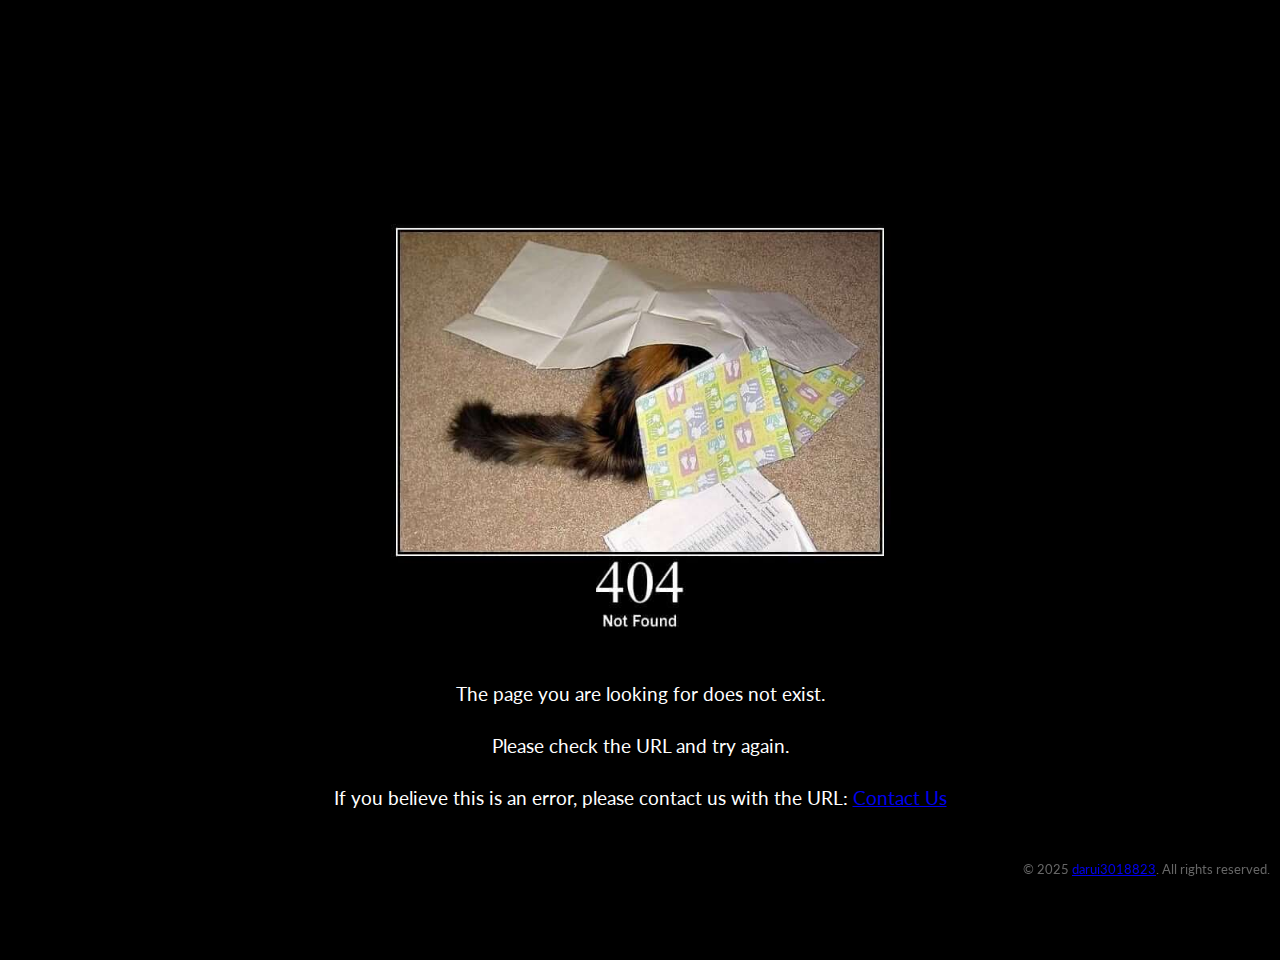
<file: error/404/index.html>
<!DOCTYPE html>
<html lang="en">
    <head>
        <meta charset="UTF-8">
        <meta name="viewport" content="width=device-width, initial-scale=1.0">
        <title>404 Not Found | Tablet dock</title>
        <link rel="stylesheet" href="styles.css">

        <!-- Google Fontsの読み込み -->
        <link rel="preconnect" href="https://fonts.googleapis.com">
        <link rel="preconnect" href="https://fonts.gstatic.com" crossorigin>
        <link href="https://fonts.googleapis.com/css2?family=Lato&display=swap" rel="stylesheet">
        <link href="https://fonts.googleapis.com/css2?family=Zen+Kaku+Gothic+New&display=swap" rel="stylesheet">

        <!-- ページの埋め込み -->
        <meta property="og:site_name" content="Tablet dock">
        <meta property="og:title" content="404 Not Found">
        <meta property="og:description" content="The URL you entered is 404 Not Found">
        <meta property="og:url" content="https://127.0.0.1/docs/404/">
        <meta property="og:type" content="website">

    </head>

    <body>
        <!-- main Contents -->
        <div class="container">
            <img src="./pic/404cat.jpg" alt="404 Not Found (HTTP Status cat)">
            <p class="message">The page you are looking for does not exist.</p>
            <p class="message">Please check the URL and try again.</p>
            <p class="message">正しいURLであるのに404になる場合は入力したURLを添えて<a href="https://daruks.com/redirect/mailto">お問い合わせ</a>ください</p>
        </div>

        <!-- footer -->
        <footer>
            <p>© 2025 <a href="https://daruks.com/">darui3018823</a>. All rights reserved.</p>
        </footer>

        <!-- Road Js-->
        <script src="script.js"></script>
    </body>
</html>
</file>
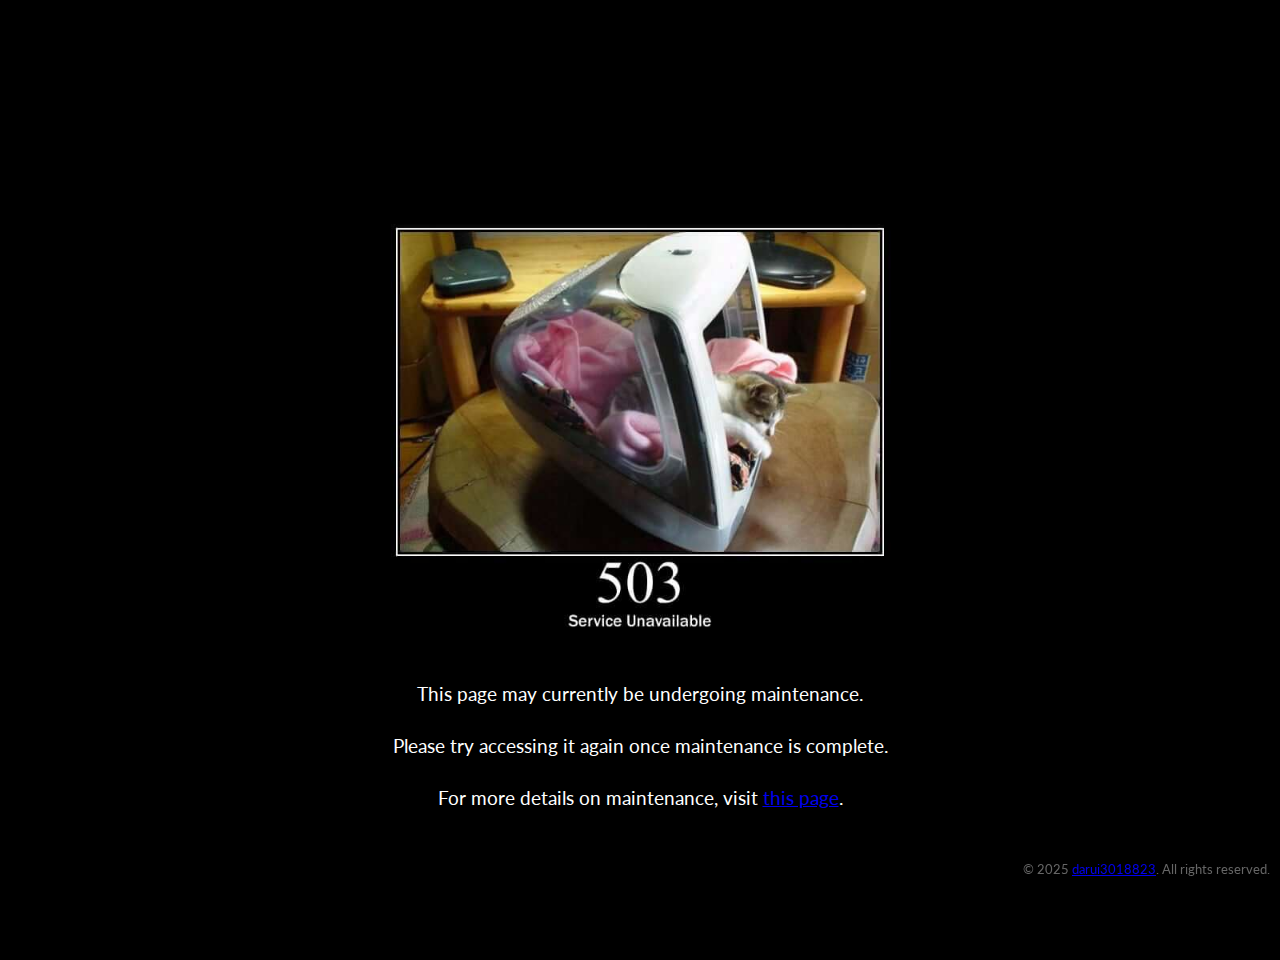
<file: error/503/index.html>
<!DOCTYPE html>
<html lang="en">
    <head>
        <meta charset="UTF-8">
        <meta name="viewport" content="width=device-width, initial-scale=1.0">
        <title>503 Service Unavailable | Tablet dock</title>
        <link rel="stylesheet" href="styles.css">

        <!-- Google Fontsの読み込み -->
        <link rel="preconnect" href="https://fonts.googleapis.com">
        <link rel="preconnect" href="https://fonts.gstatic.com" crossorigin>
        <link href="https://fonts.googleapis.com/css2?family=Lato&display=swap" rel="stylesheet">
        <link href="https://fonts.googleapis.com/css2?family=Zen+Kaku+Gothic+New&display=swap" rel="stylesheet">

        <!-- Open Graph metadata -->
        <meta property="og:site_name" content="Tablet dock">
        <meta property="og:title" content="503 Service Unavailable">
        <meta property="og:description" content="The service is temporarily unavailable due to maintenance.">
        <meta property="og:url" content="https://127.0.0.1/docs/503/">
        <meta property="og:type" content="website">
    </head>

    <body>
        <!-- main Contents -->
        <div class="container">
            <img src="./pic/503.jpg" alt="503 Service Unavailable (HTTP Status cat)">
            <p class="message">This service is currently unavailable due to maintenance.</p>
            <p class="message">Please try again later once maintenance is completed.</p>
            <p class="message">For more details on maintenance, visit <a href="https://bot.daruks.com/thisisbot/status">this page</a>.</p>
        </div>

        <!-- footer -->
        <footer>
            <p>© 2025 <a href="https://daruks.com/">darui3018823</a>. All rights reserved.</p>
        </footer>

        <!-- Load JavaScript -->
        <script src="script.js"></script>
    </body>
</html>
</file>
<file: error/404/styles.css>
/* 基本スタイル */
body {
    font-family: 'Lato', 'Zen Kaku Gothic New', sans-serif;
    display: flex;
    flex-direction: column;
    justify-content: center;
    align-items: center;
    height: 100vh;
    margin: 0;
    padding: 0;
    text-align: center;
    padding-top: 60px;
    background-color: #000;
    color: #fff;
}

/* ヘッダー */
header {
    color: #fff;
    height: 40px; /* ヘッダーの高さを40pxに設定 */
    display: flex;
    align-items: center;
    padding-left: 20px; /* 左寄せの余白 */
    position: fixed;
    width: 100%;
    top: 0;
    box-shadow: 0 4px 6px rgba(0, 0, 0, 0.1);
    font-family: "Lato", serif; /* Google Fonts */
    font-weight: 400;
    font-style: normal;

    /* ヘッダーの見やすさ調整 */
    padding: 1rem 2rem;
    border-left: 6px double #fff;
    background: #111;
}

header h1 {
    font-size: 1.2em; /* 文字サイズを調整 */
    margin: 0;
}

.container {
    display: flex;
    flex-direction: column;
    align-items: center;
}

img {
    max-width: 80%;
    height: auto;
}

.message {
    margin-top: 10px;
    font-size: 1.2em;
}

/* フッター */
footer {
    position: fixed;
    bottom: 0;
    right: 0;
    padding: 10px;
    color: #666; /* 灰色 */
    font-size: 0.8em;
    text-align: right;
    background-color: transparent;
}
</file>
<file: error/503/styles.css>
/* 基本スタイル */
body {
    font-family: 'Lato', 'Zen Kaku Gothic New', sans-serif;
    display: flex;
    flex-direction: column;
    justify-content: center;
    align-items: center;
    height: 100vh;
    margin: 0;
    padding: 0;
    text-align: center;
    padding-top: 60px;
    background-color: #000;
    color: #fff;
}

/* ヘッダー */
header {
    color: #fff;
    height: 40px; /* ヘッダーの高さを40pxに設定 */
    display: flex;
    align-items: center;
    padding-left: 20px; /* 左寄せの余白 */
    position: fixed;
    width: 100%;
    top: 0;
    box-shadow: 0 4px 6px rgba(0, 0, 0, 0.1);
    font-family: "Lato", serif; /* Google Fonts */
    font-weight: 400;
    font-style: normal;

    /* ヘッダーの見やすさ調整 */
    padding: 1rem 2rem;
    border-left: 6px double #fff;
    background: #111;
}

header h1 {
    font-size: 1.2em; /* 文字サイズを調整 */
    margin: 0;
}

.container {
    display: flex;
    flex-direction: column;
    align-items: center;
}

img {
    max-width: 80%;
    height: auto;
}

.message {
    margin-top: 10px;
    font-size: 1.2em;
}

/* フッター */
footer {
    position: fixed;
    bottom: 0;
    right: 0;
    padding: 10px;
    color: #666; /* 灰色 */
    font-size: 0.8em;
    text-align: right;
    background-color: transparent;
}
</file>
